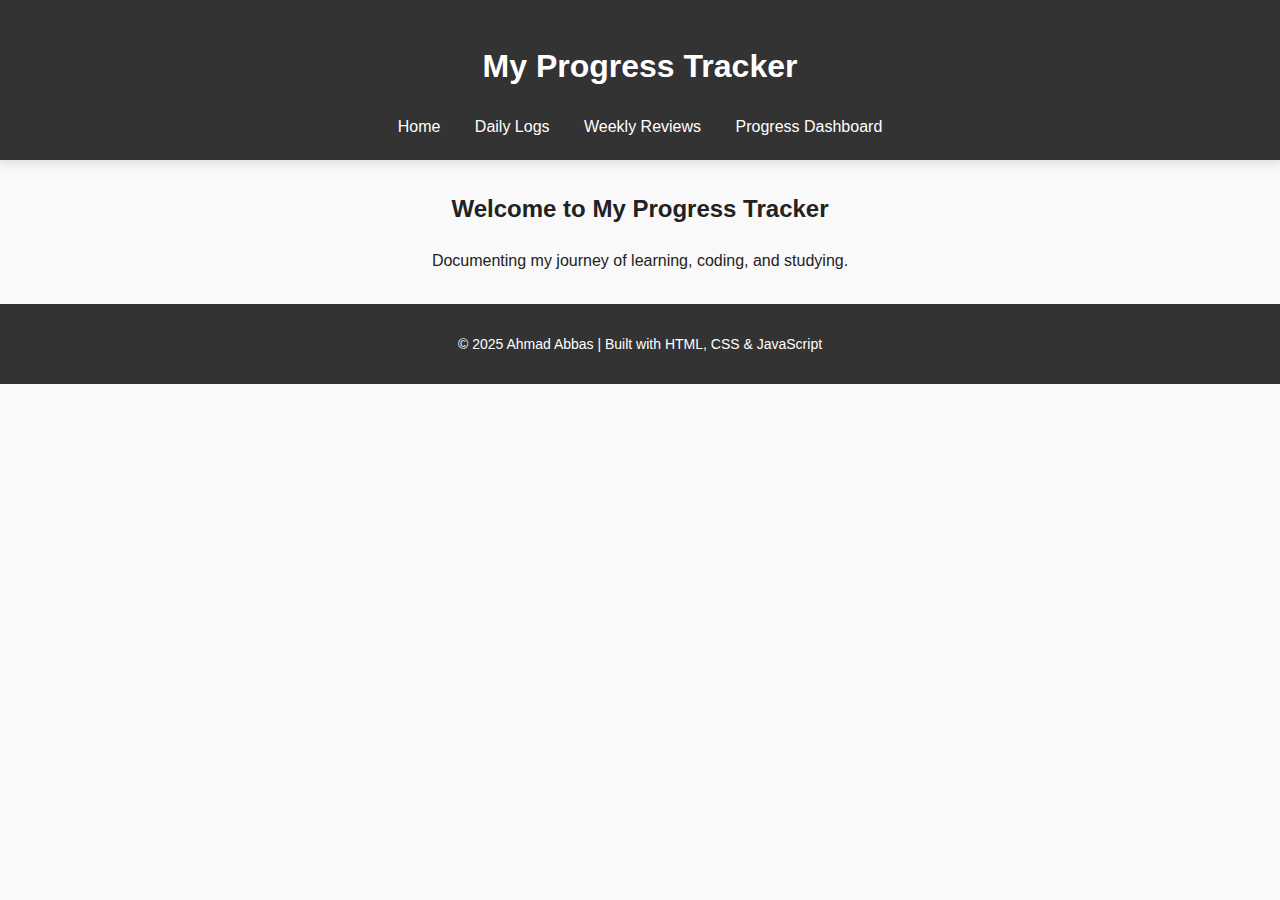
<file: index.html>
<!DOCTYPE html>
<html lang="en">
<head>
    <meta charset="UTF-8">
    <meta name="viewport" content="width=device-width, initial-scale=1.0">
    <title>My Progress Tracker</title>
    <link rel="stylesheet" href="styles.css">
</head>
<body>
    <header>
        <h1>My Progress Tracker</h1>
        <nav>
            <ul>
                <li><a href="index.html">Home</a></li>
                <li><a href="daily.html">Daily Logs</a></li>
                <li><a href="weekly.html">Weekly Reviews</a></li>
                <li><a href="dashboard.html">Progress Dashboard</a></li>
            </ul>
        </nav>
    </header>
    <main>
        <h2>Welcome to My Progress Tracker</h2>
        <p>Documenting my journey of learning, coding, and studying.</p>
    </main>
    <footer>
        <p>© 2025 Ahmad Abbas | Built with HTML, CSS & JavaScript</p>
    </footer>
</body>
</html>
</file>
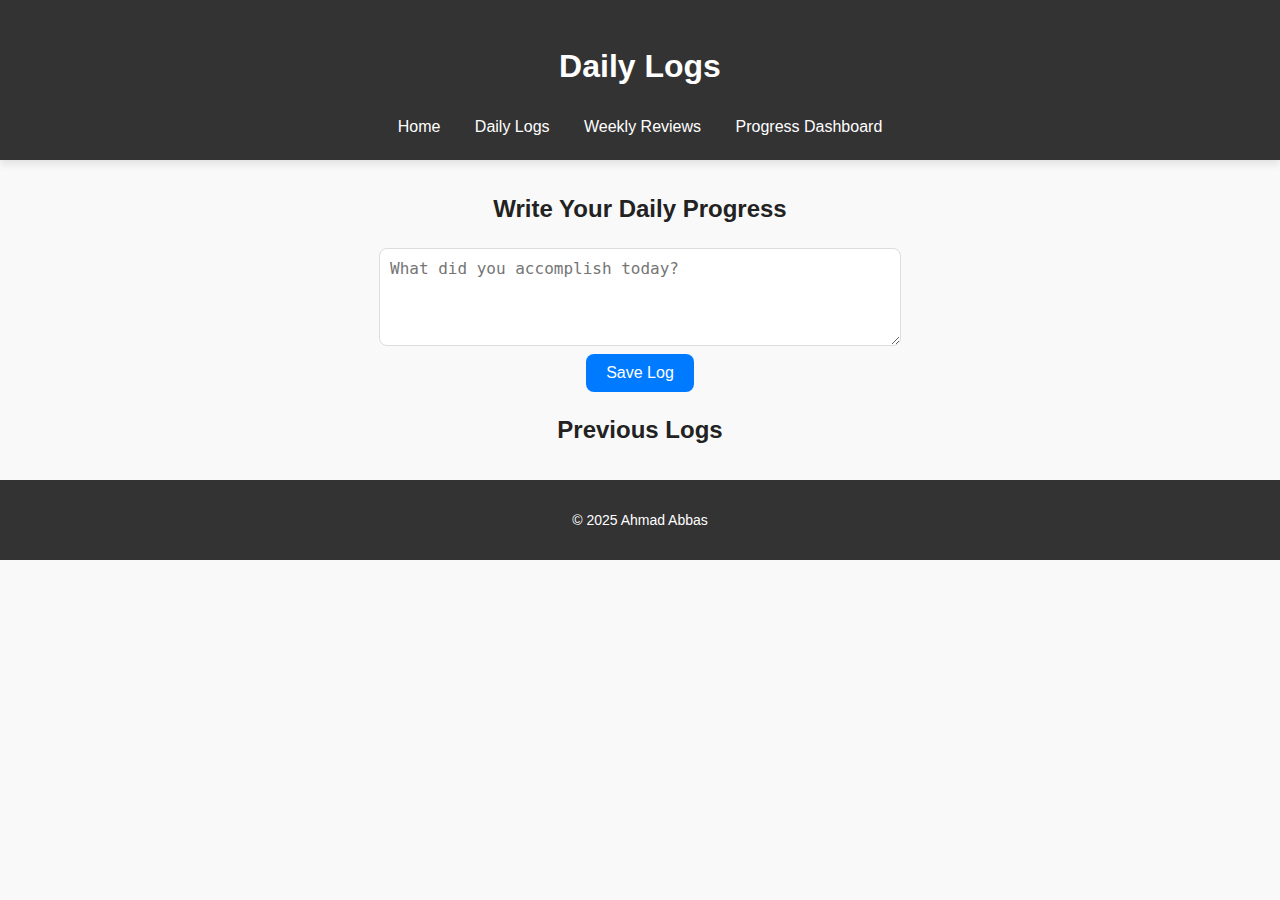
<file: daily.html>
<!DOCTYPE html>
<html lang="en">
<head>
    <meta charset="UTF-8">
    <meta name="viewport" content="width=device-width, initial-scale=1.0">
    <title>Daily Logs</title>
    <link rel="stylesheet" href="styles.css">
</head>
<body>
    <header>
        <h1>Daily Logs</h1>
        <nav>
            <ul>
                <li><a href="index.html">Home</a></li>
                <li><a href="daily.html">Daily Logs</a></li>
                <li><a href="weekly.html">Weekly Reviews</a></li>
                <li><a href="dashboard.html">Progress Dashboard</a></li>
            </ul>
        </nav>
    </header>
    <main>
        <h2>Write Your Daily Progress</h2>
        <form id="log-form">
            <textarea id="log-text" rows="4" placeholder="What did you accomplish today?"></textarea>
            <br>
            <button type="submit">Save Log</button>
        </form>
        <h2>Previous Logs</h2>
        <div id="log-container"></div>
    </main>
    <footer>
        <p>© 2025 Ahmad Abbas</p>
    </footer>
    <script src="script.js"></script>
</body>
</html>
</file>
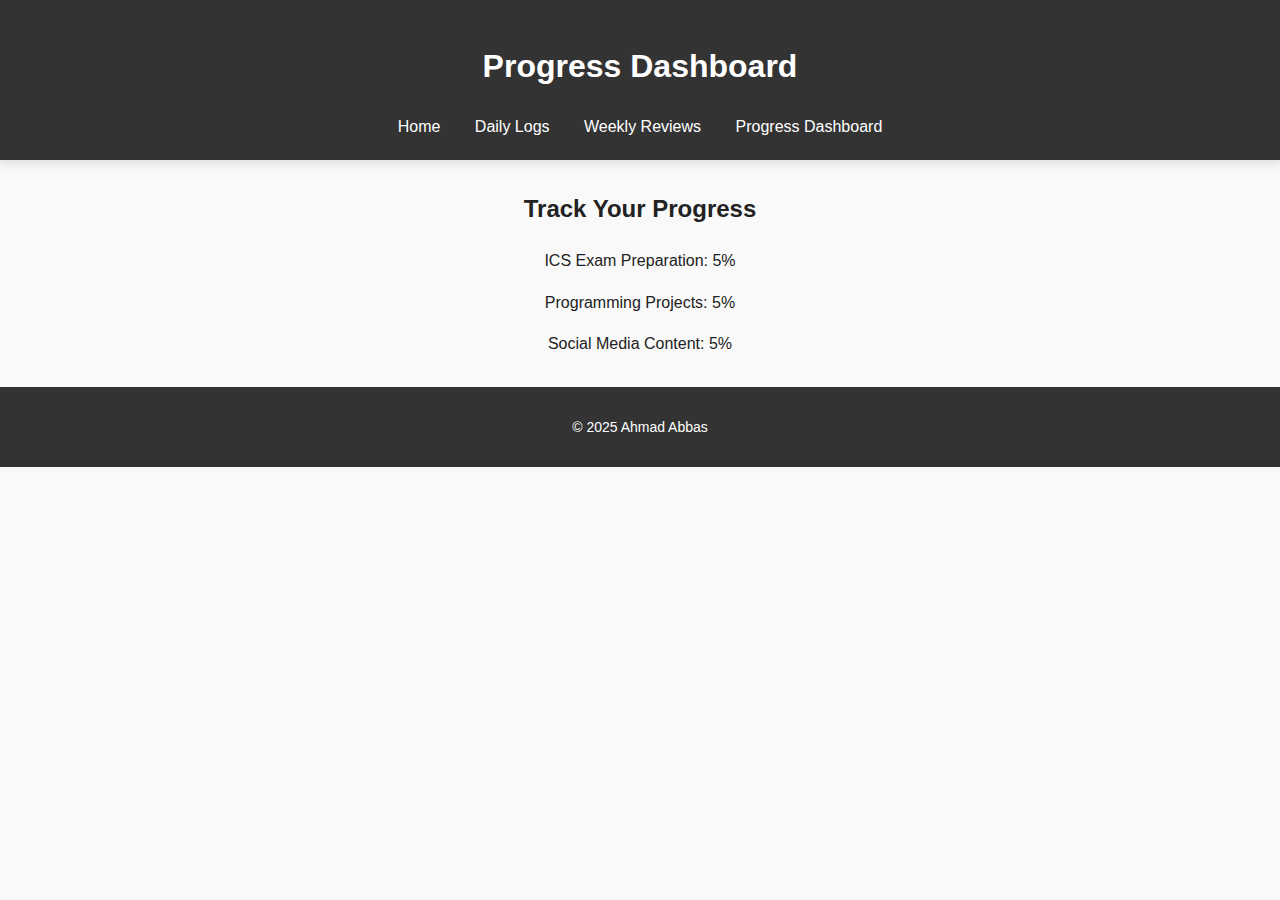
<file: dashboard.html>
<!DOCTYPE html>
<html lang="en">
<head>
    <meta charset="UTF-8">
    <meta name="viewport" content="width=device-width, initial-scale=1.0">
    <title>Progress Dashboard</title>
    <link rel="stylesheet" href="styles.css">
</head>
<body>
    <header>
        <h1>Progress Dashboard</h1>
        <nav>
            <ul>
                <li><a href="index.html">Home</a></li>
                <li><a href="daily.html">Daily Logs</a></li>
                <li><a href="weekly.html">Weekly Reviews</a></li>
                <li><a href="dashboard.html">Progress Dashboard</a></li>
            </ul>
        </nav>
    </header>
    <main>
        <h2>Track Your Progress</h2>
        <p>ICS Exam Preparation: <span id="study-progress">0%</span></p>
        <p>Programming Projects: <span id="coding-progress">0%</span></p>
        <p>Social Media Content: <span id="content-progress">0%</span></p>
    </main>
    <footer>
        <p>© 2025 Ahmad Abbas</p>
    </footer>
    <script>
        document.getElementById("study-progress").innerText = "5%"; // Example value
        document.getElementById("coding-progress").innerText = "5%"; // Example value
        document.getElementById("content-progress").innerText = "5%"; // Example value
    </script>
</body>
</html>
</file>
<file: styles.css>
/* Global Styles */
:root {
    --primary-color: #007bff;
    --secondary-color: #333;
    --background-color: #f9f9f9;
    --text-color: #222;
    --card-bg: #ffffff;
    --border-radius: 8px;
}

body {
    font-family: "Poppins", sans-serif;
    margin: 0;
    padding: 0;
    background-color: var(--background-color);
    color: var(--text-color);
    line-height: 1.6;
}

/* Header & Navigation */
header {
    background: var(--secondary-color);
    color: white;
    padding: 20px;
    text-align: center;
    box-shadow: 0px 4px 8px rgba(0, 0, 0, 0.1);
}

nav ul {
    list-style: none;
    padding: 0;
    margin: 10px 0 0;
}

nav ul li {
    display: inline;
    margin: 0 15px;
}

nav ul li a {
    color: white;
    text-decoration: none;
    font-weight: 500;
    transition: color 0.3s;
}

nav ul li a:hover {
    color: var(--primary-color);
}

/* Main Content */
main {
    width: 80%;
    margin: 30px auto;
    text-align: center;
}

/* Page Titles */
h1, h2 {
    font-weight: 700;
}

/* Progress Cards */
.progress-container {
    display: grid;
    grid-template-columns: repeat(auto-fit, minmax(250px, 1fr));
    gap: 20px;
    margin-top: 30px;
}

.card {
    background: var(--card-bg);
    padding: 20px;
    border-radius: var(--border-radius);
    box-shadow: 0px 4px 6px rgba(0, 0, 0, 0.1);
    transition: transform 0.2s ease-in-out;
}

.card:hover {
    transform: translateY(-5px);
}

.card h3 {
    margin-bottom: 10px;
    font-size: 18px;
}

/* Buttons */
button {
    background: var(--primary-color);
    color: white;
    border: none;
    padding: 10px 20px;
    font-size: 16px;
    border-radius: var(--border-radius);
    cursor: pointer;
    transition: background 0.3s;
}

button:hover {
    background: #0056b3;
}

/* Forms */
textarea {
    width: 100%;
    max-width: 500px;
    padding: 10px;
    font-size: 16px;
    border: 1px solid #ddd;
    border-radius: var(--border-radius);
    resize: vertical;
}

/* Footer */
footer {
    background: var(--secondary-color);
    color: white;
    text-align: center;
    padding: 15px;
    margin-top: 30px;
    font-size: 14px;
}

/* Responsive Design */
@media (max-width: 768px) {
    main {
        width: 95%;
    }

    nav ul {
        padding: 0;
    }

    nav ul li {
        display: block;
        margin: 10px 0;
    }

    .progress-container {
        grid-template-columns: 1fr;
    }
}
</file>
